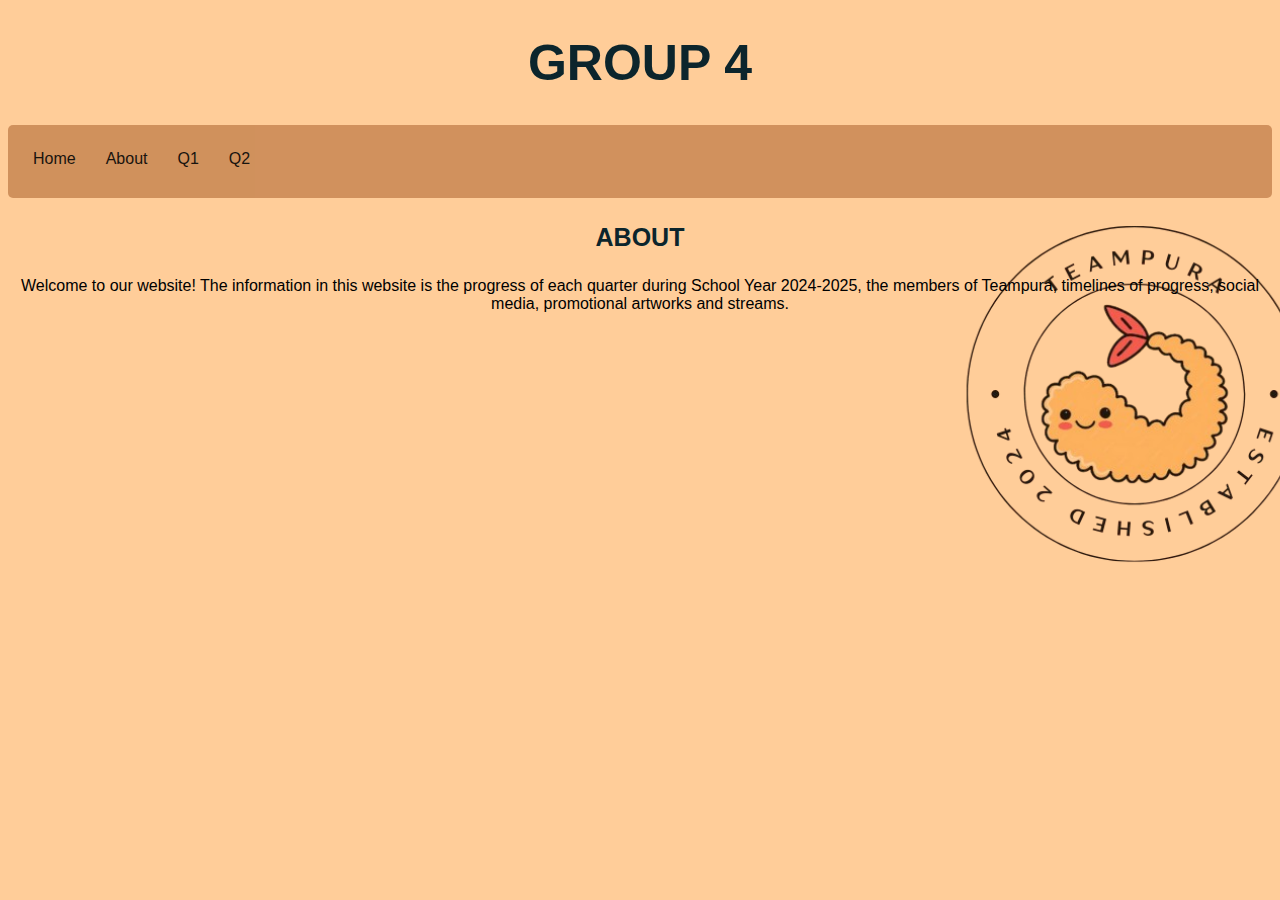
<file: about.html>
<!DOCTYPE html>
<html>
  <head>
    
    <title>Group 4 TeamPura</title>
    <link rel="stylesheet" type="text/css" href="style.css" />
  </head>

  <body>
    <body background="side.png">
    <h1 class="Title">
      GROUP 4
    </h1>

    <nav class="bar">
      <ul> 
        <li><a href="home.html">Home</a></li>
        <li><a href="about.html">About</a></li>
        <li><a href="first.html">Q1</a></li>
        <li><a href="second.html">Q2</a></li>
        
      </ul>
    </nav>
    
    <main>
     
     <h3 class="about">
      ABOUT </h3> 
     <p class="ainf" > Welcome to our website! The information in this website is the progress of each quarter during School Year 2024-2025, the members of Teampura, timelines of progress, social media, promotional artworks and streams. </p>
    </main>
    
  </body>
</html>
</file>
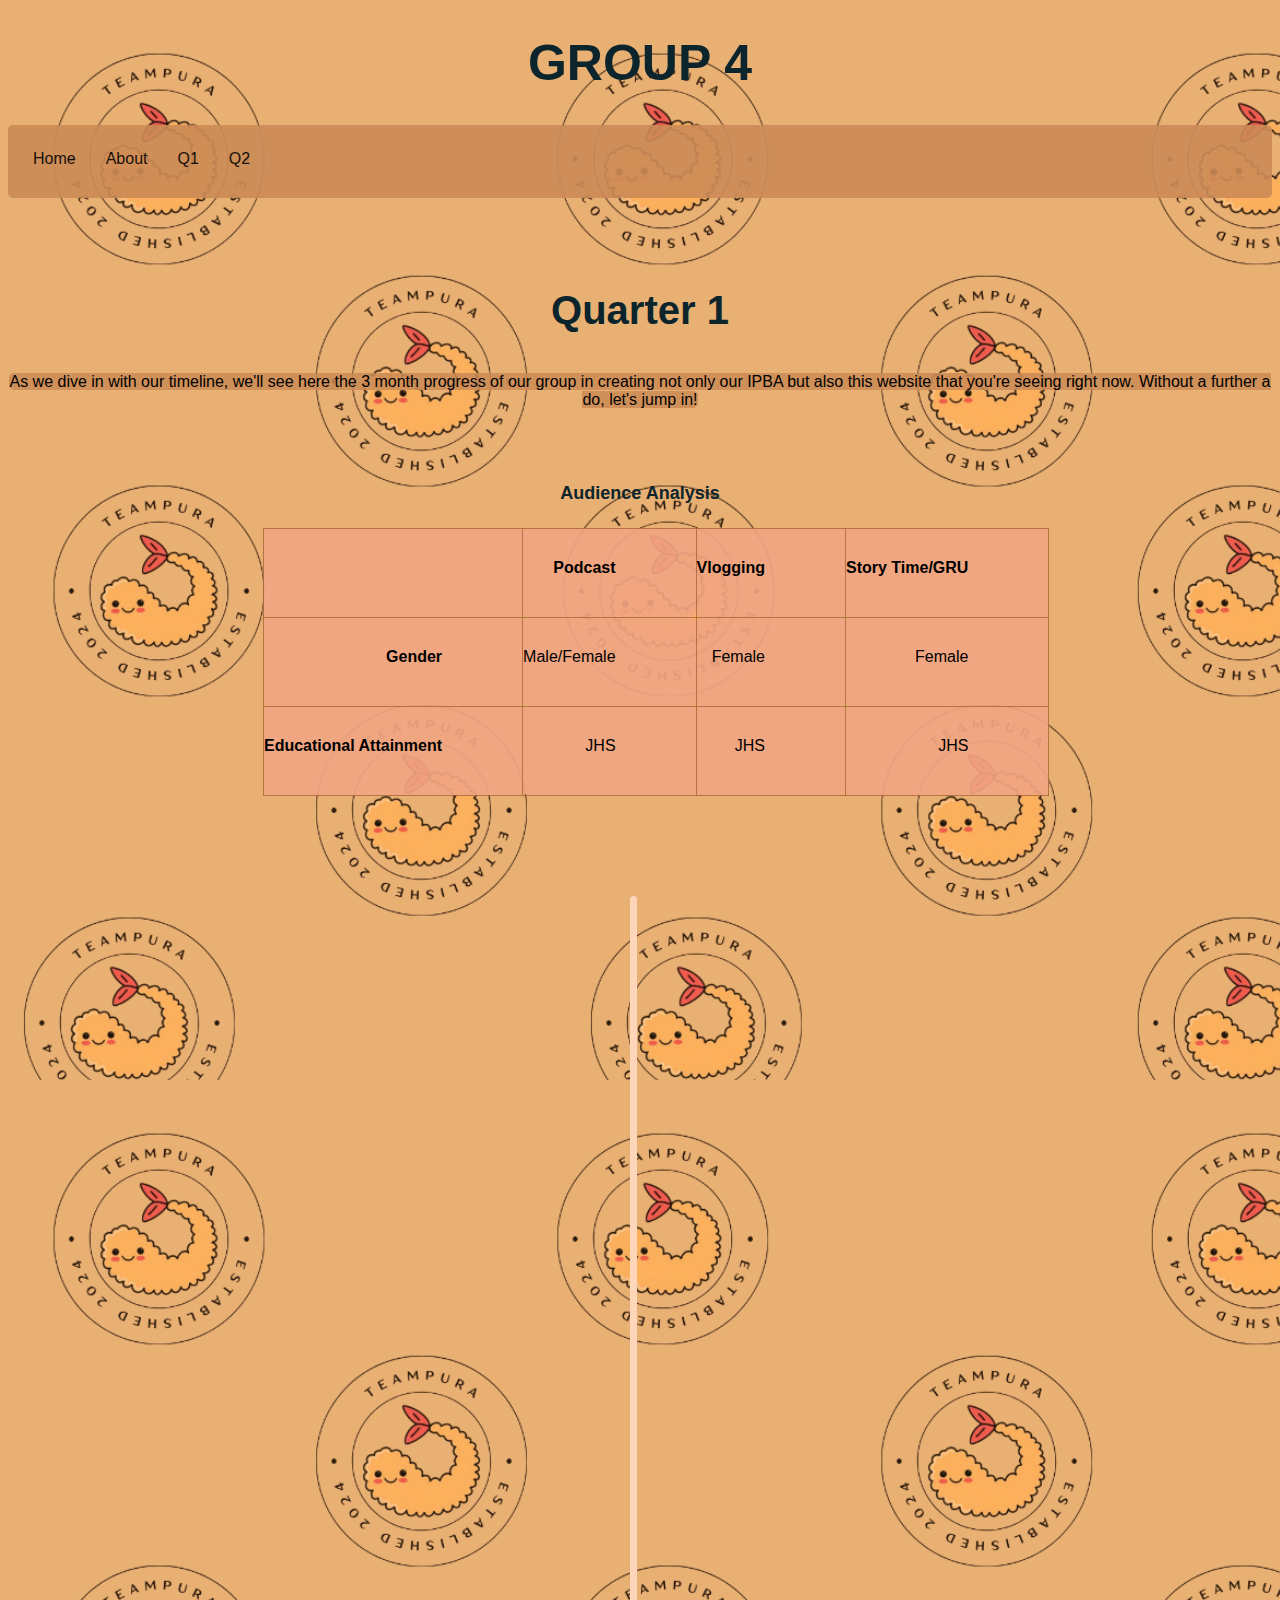
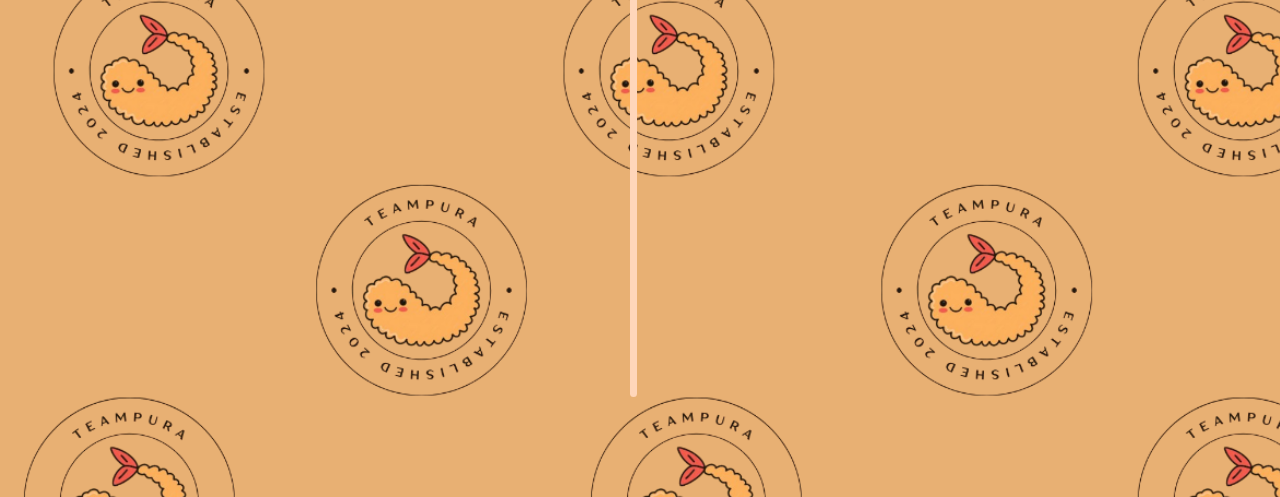
<file: first.html>
<!DOCTYPE html>
<html>
  <head>
    
    <title>Group 4 TeamPura</title>
    <link rel="stylesheet" type="text/css" href="style.css" />
  </head>

  <body>
    <body background="background.png"> 
    <h1 class="Title">
      GROUP 4
    </h1>

    <nav class="bar">
      <ul> 
        <li><a href="home.html">Home</a></li>
        <li><a href="about.html">About</a></li>
        <li><a href="first.html">Q1</a></li>
        <li><a href="second.html">Q2</a></li>
        
      </ul>
    </nav>
    
    <h3 class="first">
      Quarter 1
    </h3>
    <p class = "q1"><span>As we dive in with our timeline, we'll see here the 3 month progress of our group in creating not only our IPBA but also this website that you're seeing right now. Without a further a do, let's jump in!</span>
 </p>

 <h4 class="analysis"> Audience Analysis</h4>

 <table>
  <tr>
    <th></th>
    <th>Podcast</th>
    <th>Vlogging</th>
    <th>Story Time/GRU</th>
  </tr>
  <tr>
    <th>Gender</th>
    <td>Male/Female</td>
    <td>Female</td>
    <td>Female</td>
  </tr>
  <tr>
    <th>  Educational Attainment</th>
    <td>JHS</td>
    <td>JHS</td>
    <td>JHS</td>
  </tr>
</table>
 <div class="timeline">

  <div class="container left-container">
    <div class="text-box">
      <h2>August 21, 2024</h2> 
      <small> As we have our first onsite class with Miss Fleur for our LifeLabs subject, each group was tasked to create an online portfolio for our IPBA</small>
      <span class="left-container-arrow"></span>
    </div>
  </div>
 

 <div class="container right-container">
  <div class="text-box">
    <h2>August 29, 2024</h2>
    <small>Our group started brainstorming ideas and conceptualizing what our website would look like. This includes the color scheme, fonts, and the overall layout of the website.</small>
    <span class="right-container-arrow"></span>
  </div>
</div>

<div class="container left-container">
  <div class="text-box">
    <h2>September 5, 2024</h2>
    <small>Having our ideas finalized, our coder started bringing our ideas to life.</small>
    <span class="left-container-arrow"></span>
  </div>
</div>

<div class="container right-container">
  <div class="text-box">
    <h2>September 21, 2024</h2>
    <small>Starting off our IPBA, we were tasked to conduct an audience analysis that will be used for our stream</small>
    <span class="right-container-arrow"></span>
  </div>
</div>

<div class="container left-container">
  <div class="text-box">
    <h2>October 2, 2024</h2>
    <small>With our audience analysis finished and having revisions made, our form was finally approved</small>
    <span class="left-container-arrow"></span>
  </div>
</div>

<div class="container right-container">
  <div class="text-box">
    <h2>October 5, 2024</h2>
    <small>With our now approved audience analysis form, our group started handing out our form to the students of APEC Schools Marikina Heights. The respondents ranges from grade 7 up to grade 12 students. </small>
    <span class="right-container-arrow"></span>
  </div>
</div>

<div class="container left-container">
  <div class="text-box">
    <h2>October 25, 2024</h2>
    <small>End of quarter 1</small>
    <span class="left-container-arrow"></span>
  </div>
</div>
  </body>
</html>
</file>
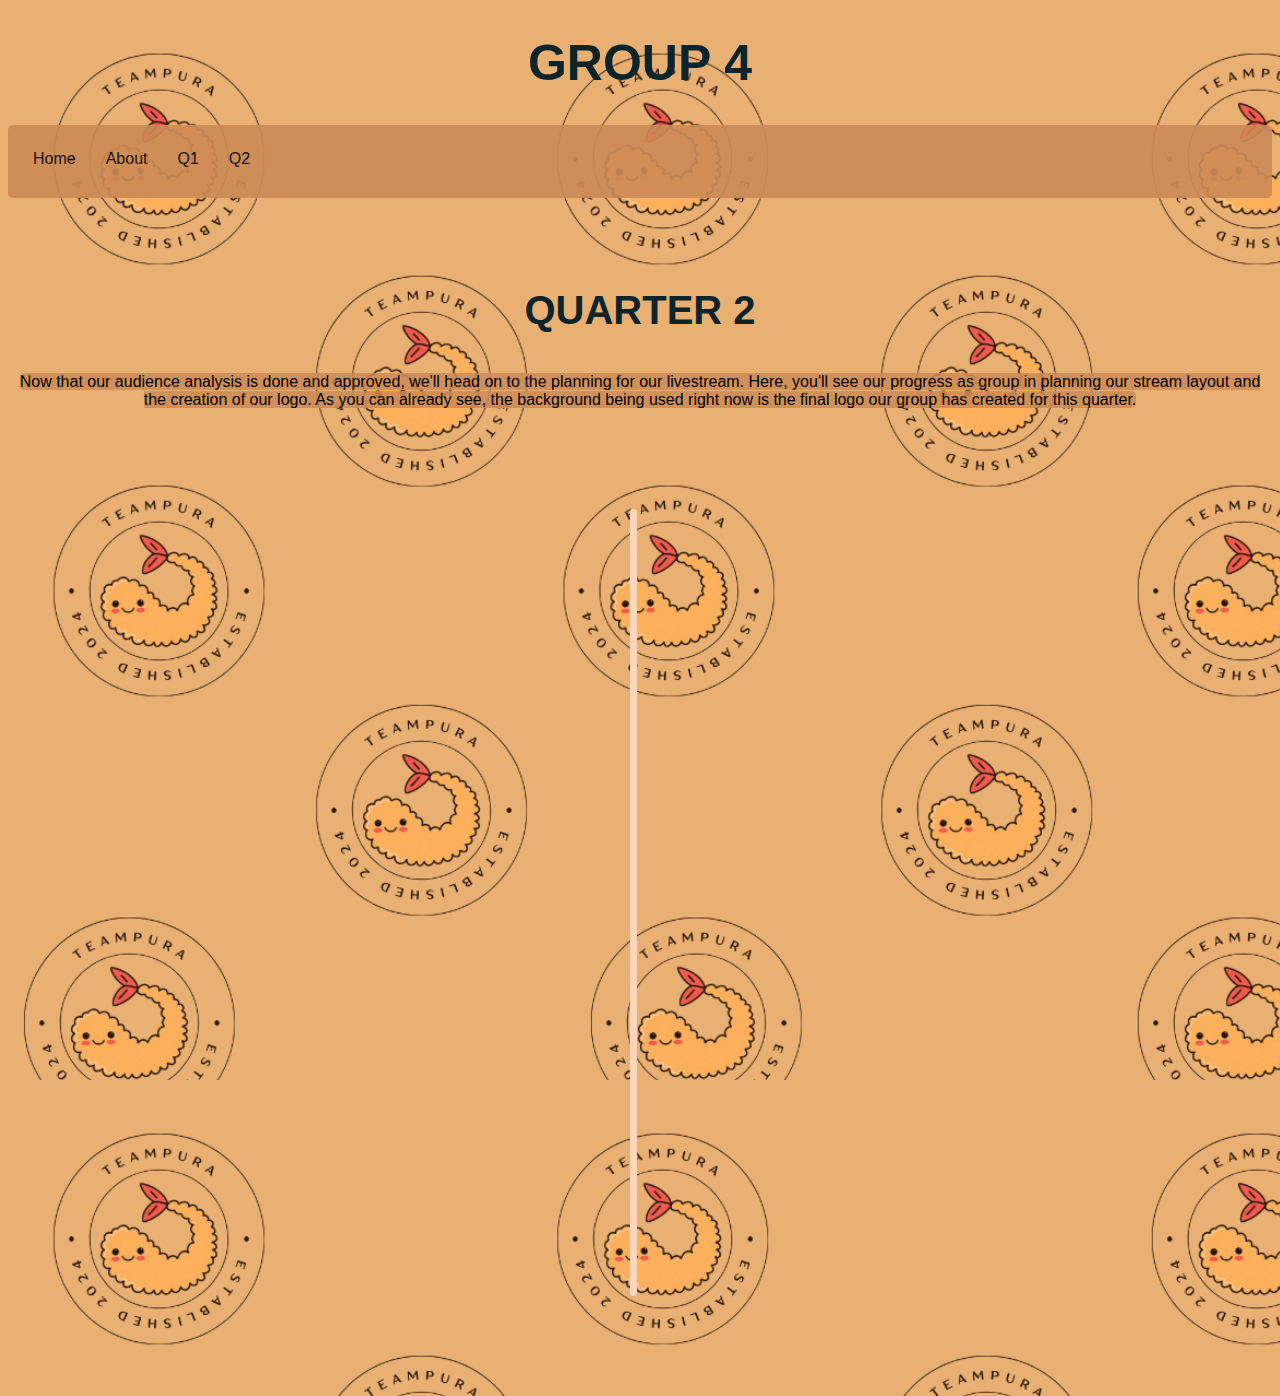
<file: second.html>
<!DOCTYPE html>
<html>
  <head>
    
    <title>Group 4 TeamPura</title>
    <link rel="stylesheet" type="text/css" href="style.css" />
  </head>

  <body>
    <body background="background.png">
    <h1 class="Title">
      GROUP 4
    </h1>

    <nav class="bar">
      <ul> 
        <li><a href="home.html">Home</a></li>
        <li><a href="about.html">About</a></li>
        <li><a href="first.html">Q1</a></li>
        <li><a href="second.html">Q2</a></li>
        
      </ul>
    </nav>
    
    <h3 class="second">
      QUARTER 2 
    </h3>
    <p class="q2"><span> Now that our audience analysis is done and approved, we'll head on to the planning for our livestream. Here, you'll see our progress as group in planning our stream layout and the creation of our logo. As you can already see, the background being used right now is the final logo our group has created for this quarter. </span></p>

    <div class="timeline">

      <div class="container left-container">
        <div class="text-box">
          <h2>November 7, 2024</h2> 
          <small> With the start of the second quarter, the first LifeLabs meeting for this quarter starts.</small>
          <span class="left-container-arrow"></span>
        </div>
      </div>
     
    
     <div class="container right-container">
      <div class="text-box">
        <h2>November 13, 2024</h2>
        <small> As Miss Fleur explains the instructions for our IPBA this quarter, our group started designing and conceptualizing the logo to be used for our stream.</small>
        <span class="right-container-arrow"></span>
      </div>
    </div>
    
    <div class="container left-container">
      <div class="text-box">
        <h2>November 16, 2024</h2>
        <small> As our group progress into our IPBA, our coder starts trnsferring CSS codes into our website in order to make our online portfolio more presentable.</small>
        <span class="left-container-arrow"></span>
      </div>
    </div>
    
    <div class="container right-container">
      <div class="text-box">
        <h2>December 4, 2024</h2>
        <small>Our group starts brainstorming on what type of promotional media we'll use in order to promote our stream and what we'll add as a decortion for our website. In the end, we ended up going with and artwork styled promotion.</small>
        <span class="right-container-arrow"></span>
      </div>
    </div>
    
    <div class="container left-container">
      <div class="text-box">
        <h2>December 10, 2024</h2>
        <small>End of quarter 2</small>
        <span class="left-container-arrow"></span>
      </div>
    </div>
    
  </body>
</html>
</file>
<file: style.css>
.Title {
  font-family: 'Segoe UI', Tahoma, Geneva, Verdana, sans-serif;
  font-weight: bolder;
  font-size: xx-large;
  color: #0c252c;
  text-align: center;
  font-size: 50px;
}
 
 
 .home {
    font-family: 'Segoe UI', Tahoma, Geneva, Verdana, sans-serif;
    font-weight: bolder;
    font-size: xx-large;
    color: #0c252c;
    text-align: left;
    font-size: 100px;
    padding-top: 50px;
    margin-bottom: 20px;
  }
  
  .hinfo{
    font-family: 'Segoe UI', Tahoma, Geneva, Verdana, sans-serif;
    text-align: left;
    font-size: large;
  }
  .intro {
    font-family: Futura;
    font-size: small;
    font-weight: normal;
    margin-top: 30px;

  }
  
  .bar{
    background-color: #cc8b56;
    border-radius: 0px;
    padding-bottom: 15px;
    padding-top: 10px;
    opacity: 90%;
    padding-left: 10px;
    border-radius: 5px;
}

.bar ul{
    list-style: none;
    padding: 0px;
    margin: 0px;
    display: inline-flex;

}

.bar a{
    color: rgb(0, 0, 0);
    text-decoration: none;
    padding: 15px;
    display: block;
    text-align: center;
    font-size: medium;
    font-family: 'Franklin Gothic Medium', 'Arial Narrow', Arial, sans-serif;
    
}

.bar a:hover{
    background-color:#FCDC94;
    border-radius: 5px;
}

.info{
  font-family: Verdana;
  margin-top: 50px;
}

body {
  background-color:#FEFBF6;
}

.about {
  font-family: 'Segoe UI', Tahoma, Geneva, Verdana, sans-serif;
  text-align: center;
  font-size: 25px;
}

.ainf {
  font-family: 'Segoe UI', Tahoma, Geneva, Verdana, sans-serif;
  text-align: center;
}

.first {
  text-align: center;
  font-family: 'Segoe UI', Tahoma, Geneva, Verdana, sans-serif; 
  color: #0c252c;
  font-size: 40px;
  padding-top: 50px;
}

.q1 {
  text-align: center;
  font-family: 'Segoe UI', Tahoma, Geneva, Verdana, sans-serif;
  padding-bottom: 50px;
}

.timeline{
  position: relative;
  max-width: 1200px;
  margin: 100px auto;
}

.container{
  padding: 10px 50px;
  position: relative;
  width: 40.8%;
  animation: movedown 1s linear forwards;
  opacity: 0;
}
@keyframes movedown {
  0%{
    opacity:1;
    transform:translateY(-30px);
  }
  100%{
    opacity: 1;
    transform: translateY(0px);
  }
}

.container:nth-child(1){
  animation-delay: 0s;
}
.container:nth-child(2){
  animation-delay: 1s;
}
.container:nth-child(3){
  animation-delay: 2s;
}
.container:nth-child(4){
  animation-delay: 3s;
}
.container:nth-child(5){
  animation-delay: 4s;
}.container:nth-child(6){
  animation-delay: 5s;
}
.container:nth-child(7){
  animation-delay: 6s;
}
.text-box{
  padding: 20px 30px;
  position: relative;
  border-radius: 10px;
  font-size: 15px;
  background: #df7d4fce;
  font-family: 'Segoe UI', Tahoma, Geneva, Verdana, sans-serif
}

.left-container{
  left: 0;
}

.right-container{
  left: 50%;
}

.timeline::after{
  content: '';
  position: absolute;
  width: 7px;
  height: 100%;
  background: #ffd6ba;
  top: 0;
  left: 50%;
  margin-left:-10px ;
  z-index: -1;
  border-radius: 5px;
  animation: moveline 6s linear forwards;
}
@keyframes moveline{
  0%{
    height: 0;

  }
  100%{
    height: 100%;
  }
}
.left-container-arrow{
  height: 0;
  width: 0;
  position: absolute;
  top: 28px;
  z-index: 1;
  border-top: 15px solid transparent;
  border-bottom: 15px solid transparent;
  border-left: 15px solid #df7c4f;
  right: -15px;
}

.right-container-arrow{
  height: 0;
  width: 0;
  position: absolute;
  top: 28px;
  z-index: 1;
  border-top: 15px solid transparent;
  border-bottom: 15px solid transparent;
  border-right: 15px solid #df7c4f;
  left: -15px;
}

.second{
  font-family: 'Segoe UI', Tahoma, Geneva, Verdana, sans-serif;
  text-align: center;
  font-size: 25px;
  color: #0c252c;
  font-size: 40px;
  padding-top: 50px;
}

.q2{
  font-family: 'Segoe UI', Tahoma, Geneva, Verdana, sans-serif;
  text-align: center;
}

table, th, td {
  border: 1px solid rgba(172, 103, 57, 0.829);
  border-collapse: collapse;
  border-spacing: 30px;
  padding-left: 0px;
  padding-right: 80px;
  padding-bottom: 40px;
  margin-left: 255px;
  border-radius: 5px;
}
th, td {
  background-color: #f1a582ea;
  font-family: 'Segoe UI', Tahoma, Geneva, Verdana, sans-serif;
  text-align: end;
  padding-top: 30px;
}

.analysis{
  font-family: 'Segoe UI', Tahoma, Geneva, Verdana, sans-serif;
  text-align: center;
  font-size: large;
  color: #0c252c;
}

.about{
  font-family: 'Segoe UI', Tahoma, Geneva, Verdana, sans-serif;
  color: #0c252c;
}

span {
  background-color: #cc8b56e0;
  border-radius: 5px;
}
</file>
